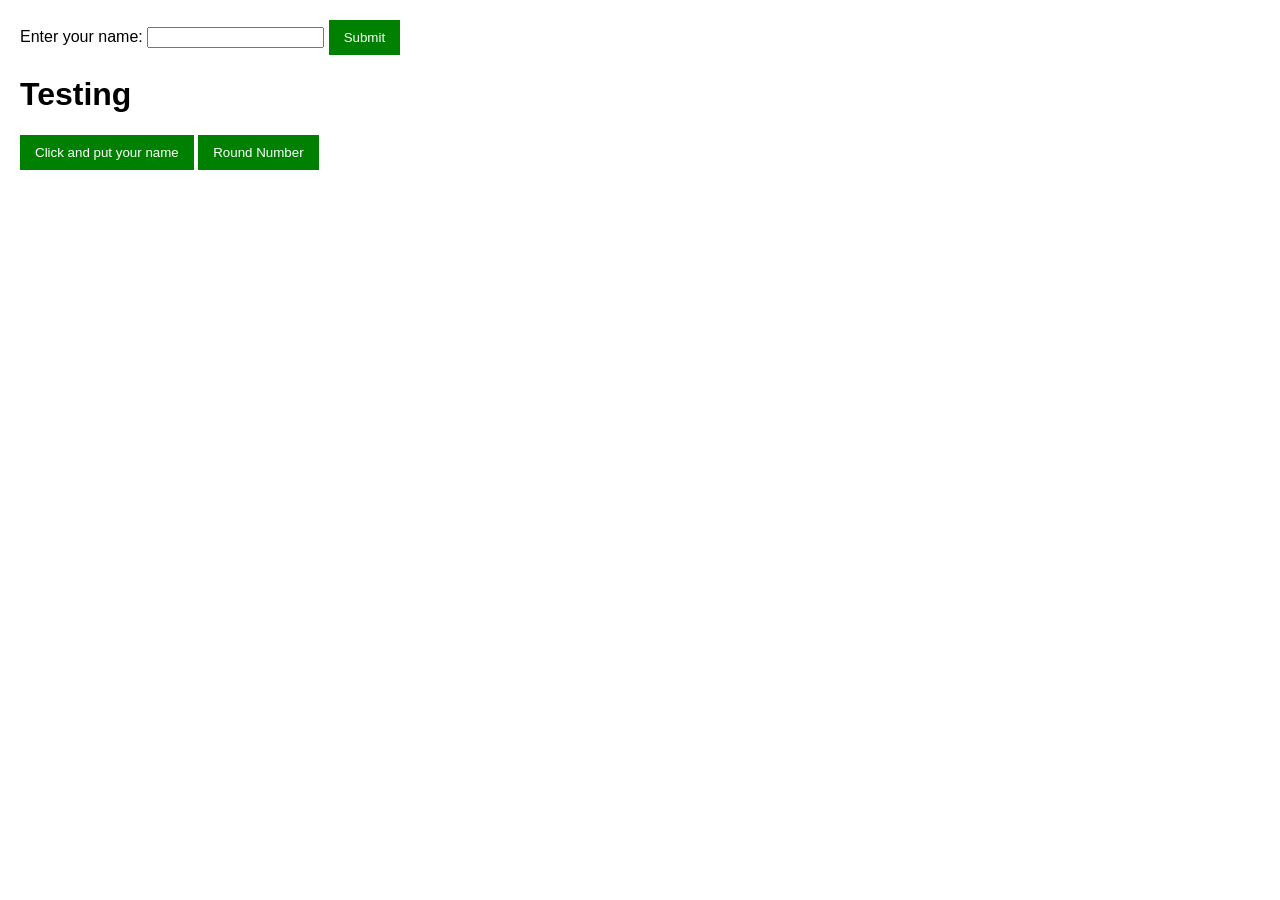
<file: index.html>
<!DOCTYPE html>
<html lang="en">
<head>
    <meta charset="UTF-8">
    <meta name="viewport" content="width=device-width, initial-scale=1.0">
    <!-- This is the title of the page-->
    <title>Testing thins</title>
    <!-- This refers where to pick up things in css and the source of it -->
    <link rel="stylesheet" href="style.css">
</head>
<body>
<label for="numberInput">Enter your name:</label>
<input type="text" id="numberInput" number="number">
<button onclick="roundNumberById()">Submit</button>

    <h1>Testing</h1>
    <button onclick="userName()">Click and put your name</button>
    <button onclick="roundNumber()">Round Number</button>
    <!-- This refers the sourc of code of javascript -->
    <script src="script.js"></script>
</body>
</html>
</file>
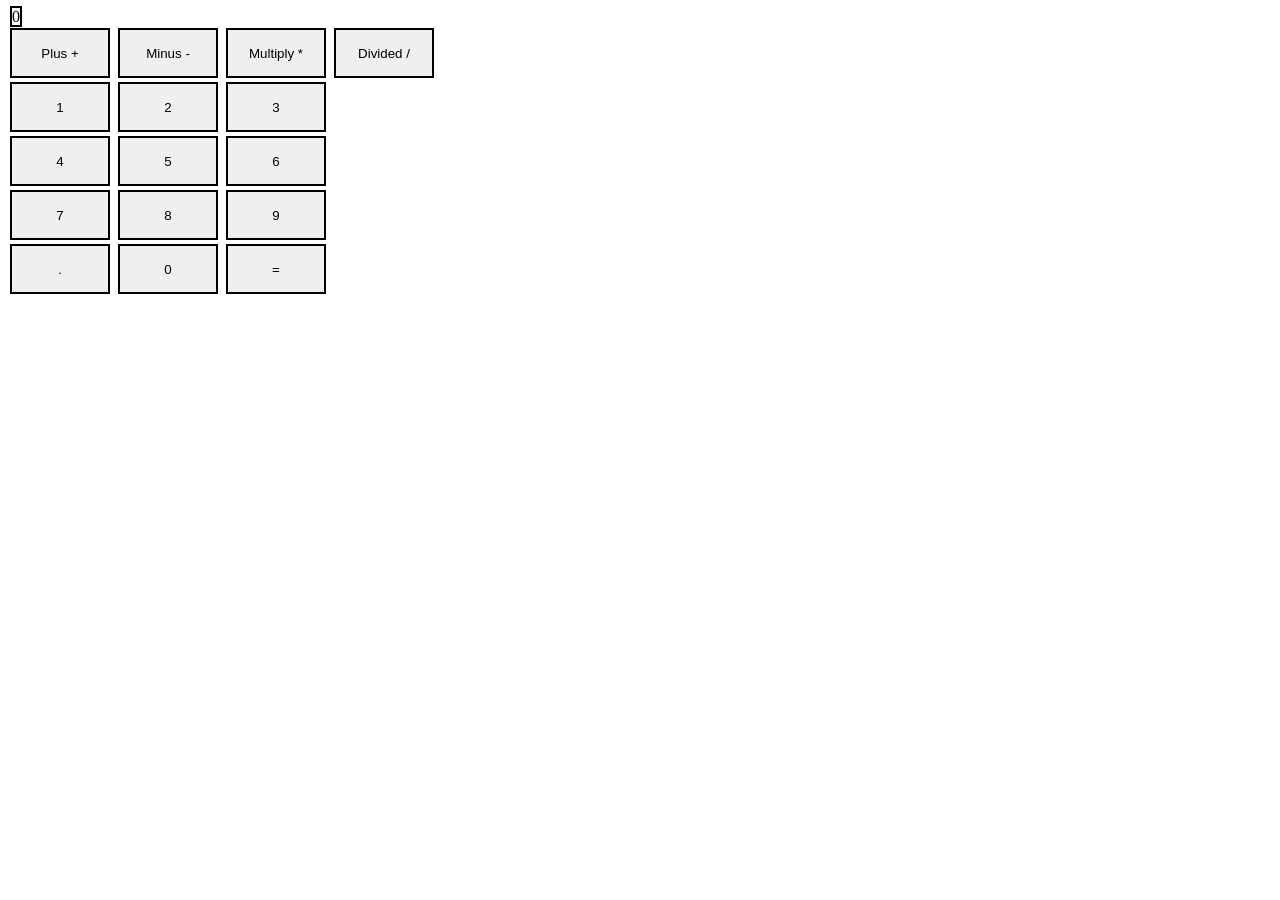
<file: Calculator3000/index.html>
<!DOCTYPE html>
<html lang="pt-br">
  <head>
    <title>Calculator</title>
    <meta charset="utf-8">
    <link rel="stylesheet" href="style.css">
  </head>
  <body>

    <label id="numberResult">0</label>
    <div> </div>
    <button onclick="inputPlus()">Plus +</button>
    <button onclick="inputSub()">Minus -</button>
    <button onclick="inputDiv()">Multiply *</button>
    <button onclick="inputMult()">Divided /</button>
    <div> </div>
    <button class="numeros" id="number1" value="1">1</button>
    <button class="numeros" id="number2" value="2">2</button>
    <button class="numeros" id="number3" value="3">3</button>
    <div> </div>
    <button class="numeros" id="number4" value="4">4</button>
    <button class="numeros" id="number5" value="5">5</button>
    <button class="numeros" id="number6" value="6">6</button>
    <div> </div>
    <button class="numeros" id="number7" value="7">7</button>
    <button class="numeros" id="number8" value="8">8</button>
    <button class="numeros" id="number9" value="9">9</button>
    <div> </div>
    <button class="numeros" id="number." value=".">.</button>
    <button class="numeros" id="number0" value="0">0</button>
    <button class="numeros" id="equal" onclick="displayResult()">=</button>

  
    <script src="script.js"></script>
  </body>
</html>
</file>
<file: style.css>
body {
    font-family: sans-serif;
    background-color: white;
    margin: 20px;
}

h1 {
    color: black;
}

p {
    color: blue;
    padding: 10px;
    border: 1px solid blue;
    background-color: white;
}

button {
    padding: 10px 15px;
    background-color: green;
    color: white;
    border: none;
    cursor: pointer;
}
</file>
<file: Calculator3000/style.css>
/* Fist trying to study the logic before the beauty of the code */

label {
    border: 2px solid rgb(0, 0, 0);
    width: 100px;
    height: 50px;
    margin: 2px;

}


button {
    border: 2px solid rgb(0, 0, 0);
    width: 100px;
    height: 50px;
    margin: 2px;
  }
</file>
